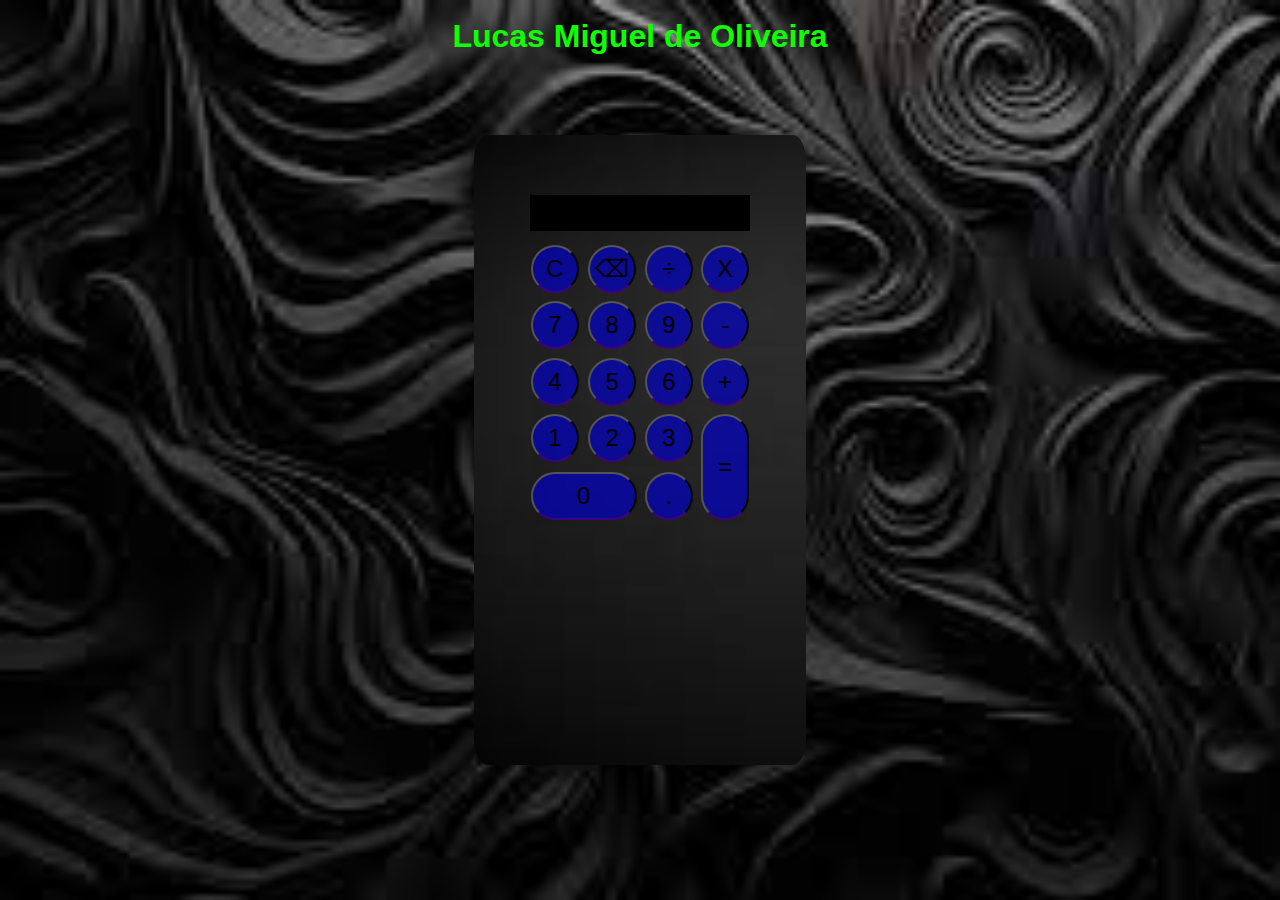
<file: projetos/calculadora/index.html>
<!DOCTYPE html>
<html lang="pt-br">

<head>
    <meta charset="UTF-8">
    <meta name="viewport" content="width=device-width, initial-scale=1.0">
    <title>Calculadora Simples</title>

    <link rel="stylesheet" href="style.css">
    <link rel="stylesheet" href="midia.css">

    <script defer src="script.js"></script>
</head>

<body>

    <h1>Lucas Miguel de Oliveira</h1>

    <div class="calculadora">

        <p id="resultado"></p>

        <table>
            <tr>
                <td>
                    <button onclick="clean()"> C </button>
                </td>

                <td>
                    <button onclick="back()"> &#9003; </button>
                </td>

                <td>
                    <button onclick="insert('/')"> &divide; </button>
                </td>

                <td>
                    <button onclick="insert('*')"> X </button>
                </td>
            </tr>

            <tr>

                <td>
                    <button onclick="insert('7')"> 7 </button>
                </td>
                <td>
                    <button onclick="insert('8')"> 8 </button>
                </td>
                <td>
                    <button onclick="insert('9')"> 9 </button>
                </td>
                <td>
                    <button onclick="insert('-')"> - </button>
                </td>

            </tr>

            <tr>

                <td>
                    <button onclick="insert('4')"> 4 </button>
                </td>
                <td>
                    <button onclick="insert('5')"> 5 </button>
                </td>
                <td>
                    <button onclick="insert('6')"> 6 </button>
                </td>
                <td>
                    <button onclick="insert('+')"> + </button>
                </td>

            </tr>

            <tr>

                <td>
                    <button onclick="insert('1')"> 1 </button>
                </td>
                <td>
                    <button onclick="insert('2')"> 2 </button>
                </td>
                <td>
                    <button onclick="insert('3')"> 3 </button>
                </td>
                <td rowspan="2">
                    <button onclick="calcular('')" style="height: 106px;"> = </button>
                </td>

            <tr>

                <td colspan="2">
                    <button onclick="insert('0')" style="width: 106px;">0</button>
                <td>
                    <button onclick="insert('.')">.</button>
                </td>

            </tr>

            </tr>

        </table>

    </div>

</body>

</html>
</file>
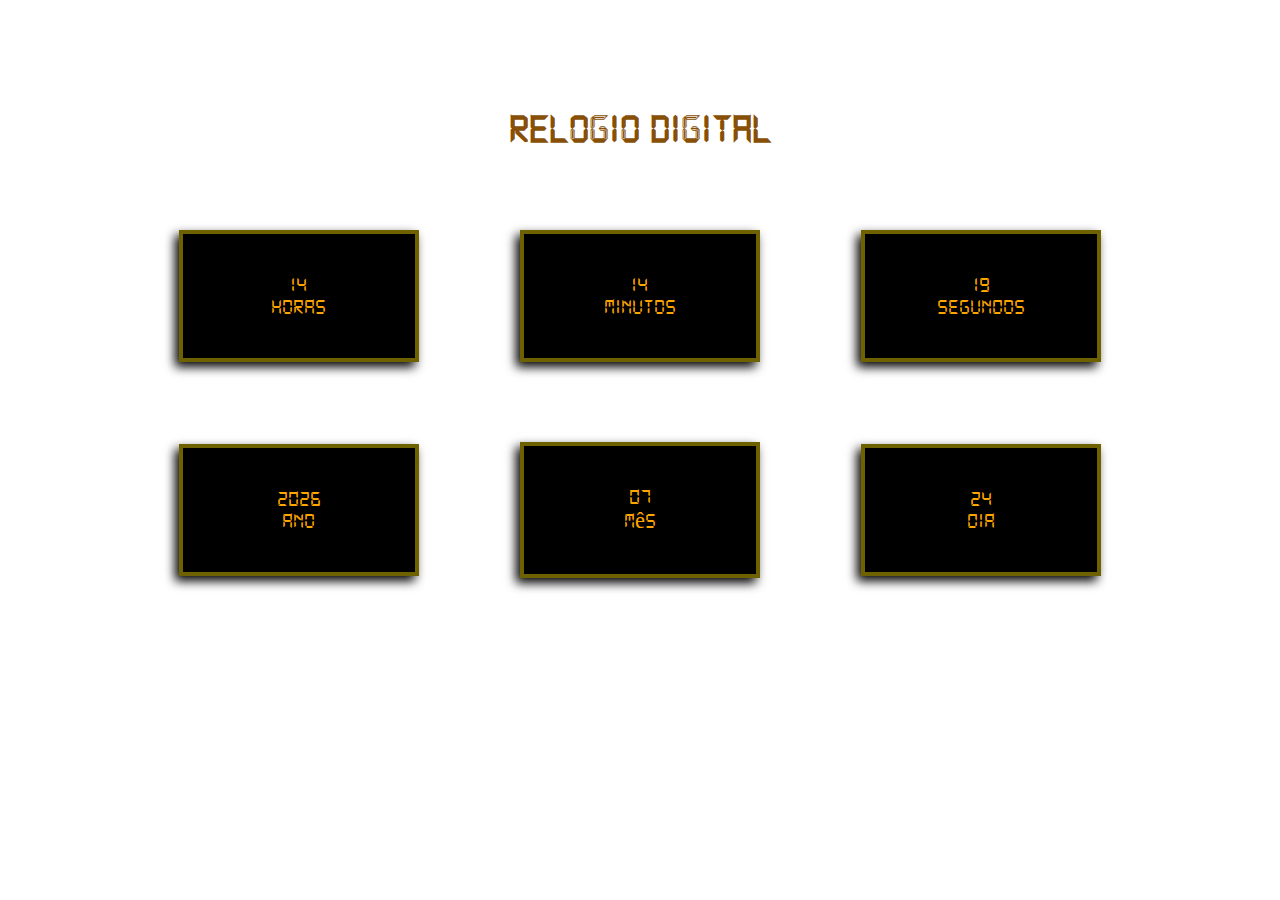
<file: projetos/relogio_digital/index.html>
<!DOCTYPE html>
<html lang="pt-br">

<head>
    <meta charset="UTF-8">
    <meta name="viewport" content="width=device-width, initial-scale=1.0">
    <title>RELOGIO</title>
    <link rel="stylesheet" href="stilizar.css">
    <script defer src="javascript.js"></script>
</head>

<body id="main">

    <div class="titulo">
        <h1>RELOGIO DIGITAL</h1>
    </div>

    <section class="principal">

        <section class="caixa1">

            <div id="horas">
                <span id="horas1">00</span>

                <p>horas</p>
            </div>

            <div id="minutos">
                <span id="minutos1">00</span>

                <p>minutos</p>
            </div>

            <div id="segundos">
                <span id="segundos1">00</span>

                <p>segundos</p>
            </div>

        </section>


        <section class="caixa2">

            <div id="yyyy">
                <span id="yyyy1">0000</span>

                <p>ano</p>
            </div>

            <div id="mm">
                <span id="mm1">00</span>

                <p>mês</p>
            </div>

            <div id="dd">
                <span id="dd1">00</span>

                <p>dia</p>
            </div>

        </section>

    </section>

</body>

</html>
</file>
<file: projetos/calculadora/style.css>
* {
    box-sizing: border-box;
    padding: 0;
    margin: 0;
}

body {
    font-family: Arial, Helvetica, sans-serif;
    color: rgb(252, 252, 252);
    text-align: center;
    background-image: url([data-uri]);
    background-repeat: no-repeat;
    background-size: cover;
    height: 100vh;
    color: #0dff00;
    display: grid;
    place-items: center;

}

h1 {
    position: absolute;
    top: 2%;
}

.calculadora {
    background-image: url([data-uri]);
    background-repeat: no-repeat;
    background-size: cover;
    border-radius: 4%;
    padding: 4%;
    height: 70vh;
}

#resultado {
    background-color: black;
    color: rgb(47, 255, 0);
    margin: 4% auto;
    font-size: 1.9rem;
    text-align: right;
    padding-right: 2%;
    overflow: hidden;
    height: 2.2rem;
    width: 13.7rem;
}

button {
    height: 3rem;
    width: 3rem;
    font-size: 1.5rem;
    cursor: pointer;
    margin: 0.2rem;
    background-color: rgba(0, 0, 201, 0.679);
    border-bottom: 2px solid rgb(60, 0, 134);
    border-radius: 70px;
}

button:hover {
    background-color: rgb(38, 38, 245);
    color: rgb(3, 255, 32);
    transition: .8s;
}

    /* @media (max-width:414px) {
        .calculadora{
            height: 50vh;   

        }
    }; */
</file>
<file: projetos/calculadora/midia.css>
@media (max-width:375px) {
    .calculadora{
        height: 57vh;
    }
}
@media (max-width:414px) {
    .calculadora{
        height: 43vh;
    }
}
@media (max-width:430px) {
    .calculadora{
        height: 40vh;
    }
}
@media (max-width:360px) {
    .calculadora{
        height: 50vh;
    }
}
</file>
<file: projetos/relogio_digital/stilizar.css>
@font-face {
    font-family: nova;
    src: url(DS-DIGI.TTF), url(DS-DIGIB.TTF), url(DS-DIGII.TTF), url(DS-DIGIT.TTF);
}

* {
    font-family: nova;
    box-sizing: border-box;
    margin: 0;
    padding: 0;
    text-align: center;
}

body {
    background-size: cover;
    background-image: url(https://i.pinimg.com/originals/c2/6c/93/c26c939e9fe083948e4760b77989f1d9.gif);
    background-repeat: no-repeat;

}

.titulo {
    text-align: center;
    font-size: 1.3rem;
    color: rgb(136, 80, 6);
    margin-top: 12vh;
}

.caixa1,
.caixa2 {
    display: flex;
    align-items: center;
    justify-content: space-around;
    width: 80%;
    margin: 5rem auto;
    flex-wrap: wrap;
}


.caixa1 div,
.caixa2 div {
    border: 4px solid rgb(109, 97, 0);
    padding: 2.5rem;
    box-shadow: -4px 5px 10px black;
    background-color: black;
    color: orange;
    width: 15rem;
    font-size: 1.4rem;
}

@media (max-width: 920px) {

    body {
        overflow: hidden;

    }

    .principal {
        width: 100vw;
        height: 95vh;
        display: flex;
    }

    .caixa1,
    .caixa2 {
        flex-direction: column;
        width: 10rem;
    }

    .caixa1 div,
    .caixa2 div {
        padding: 2.1rem;
        width: 10rem;

    }
}

@media screen and (min-width: 320px) and (max-width: 767px) and (orientation: landscape) {
    html {
      transform: rotate(-90deg);
      transform-origin: left top;
      width: 100vh;
      overflow-x: hidden;
      position: absolute;
      top: 100%;
      left: 0;
    }
  }
</file>
